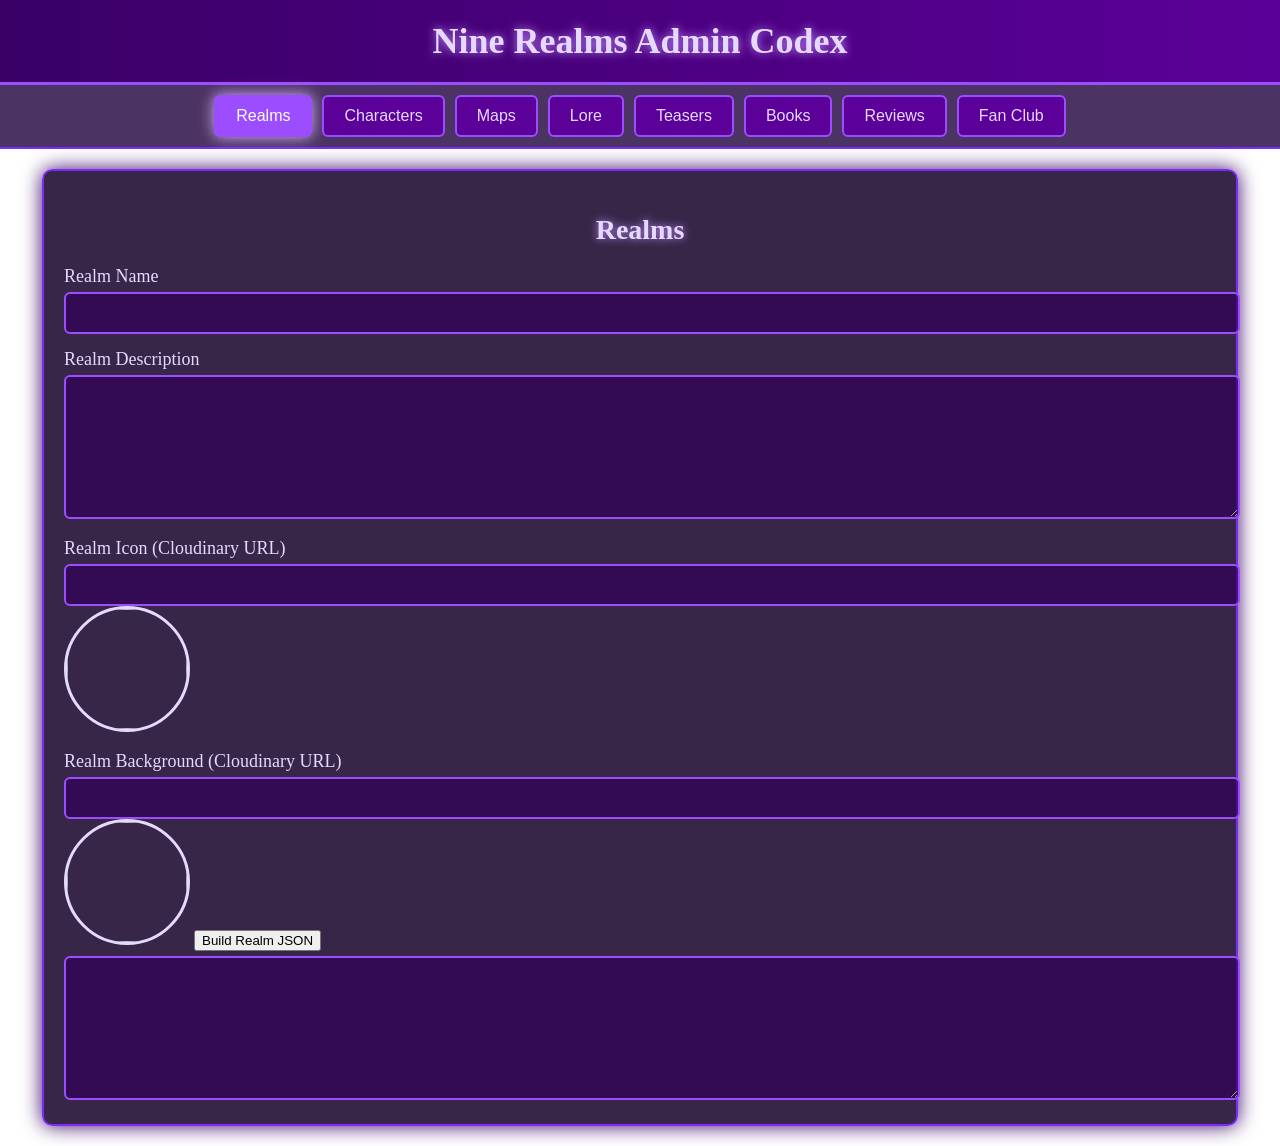
<file: admin.html>
<!DOCTYPE html>
<html lang="en">
<head>
    <meta charset="UTF-8">
    <title>Nine Realms Admin Codex</title>
    <link rel="stylesheet" href="admin.css">
</head>
<body>

<header>
    <h1>Nine Realms Admin Codex</h1>
</header>

<nav>
    <button class="tab-btn" data-tab="realms">Realms</button>
    <button class="tab-btn" data-tab="characters">Characters</button>
    <button class="tab-btn" data-tab="maps">Maps</button>
    <button class="tab-btn" data-tab="lore">Lore</button>
    <button class="tab-btn" data-tab="teasers">Teasers</button>
    <button class="tab-btn" data-tab="books">Books</button>
    <button class="tab-btn" data-tab="reviews">Reviews</button>
    <button class="tab-btn" data-tab="fanclub">Fan Club</button>
</nav>

<main>
    <!-- REALMS TAB -->
    <section id="realms" class="tab-section">
        <h2>Realms</h2>

        <label>Realm Name</label>
        <input id="realmName">

        <label>Realm Description</label>
        <textarea id="realmDesc"></textarea>

        <label>Realm Icon (Cloudinary URL)</label>
        <input id="realmIcon">
        <img id="realmIconPreview" class="preview-circle">

        <label>Realm Background (Cloudinary URL)</label>
        <input id="realmBg">
        <img id="realmBgPreview" class="preview-circle">

        <button id="buildRealmJSON">Build Realm JSON</button>
        <textarea id="realmJSONOutput" class="json-output"></textarea>
    </section>

    <!-- CHARACTERS TAB -->
    <section id="characters" class="tab-section">
        <h2>Characters</h2>

        <label>Character Name</label>
        <input id="charName">

        <label>Character Bio</label>
        <textarea id="charBio"></textarea>

        <label>Character Portrait (Cloudinary URL)</label>
        <input id="charImg">
        <img id="charImgPreview" class="preview-circle">

        <button id="buildCharJSON">Build Character JSON</button>
        <textarea id="charJSONOutput" class="json-output"></textarea>
    </section>

    <!-- MAPS TAB -->
    <section id="maps" class="tab-section">
        <h2>Maps</h2>

        <label>Map Name</label>
        <input id="mapName">

        <label>Map Description</label>
        <textarea id="mapDesc"></textarea>

        <label>Map Image (Cloudinary URL)</label>
        <input id="mapImg">
        <img id="mapImgPreview" class="preview-circle">

        <button id="buildMapJSON">Build Map JSON</button>
        <textarea id="mapJSONOutput" class="json-output"></textarea>
    </section>

    <!-- LORE TAB -->
    <section id="lore" class="tab-section">
        <h2>Lore</h2>

        <label>Lore Title</label>
        <input id="loreTitle">

        <label>Lore Content</label>
        <textarea id="loreContent"></textarea>

        <button id="buildLoreJSON">Build Lore JSON</button>
        <textarea id="loreJSONOutput" class="json-output"></textarea>
    </section>

    <!-- TEASERS TAB -->
    <section id="teasers" class="tab-section">
        <h2>Teasers</h2>

        <label>Teaser Title</label>
        <input id="teaserTitle">

        <label>Teaser Text</label>
        <textarea id="teaserText"></textarea>

        <label>Teaser Image (Cloudinary URL)</label>
        <input id="teaserImg">
        <img id="teaserImgPreview" class="preview-circle">

        <button id="buildTeaserJSON">Build Teaser JSON</button>
        <textarea id="teaserJSONOutput" class="json-output"></textarea>
    </section>

    <!-- BOOKS TAB -->
    <section id="books" class="tab-section">
        <h2>Books</h2>

        <label>Book Title</label>
        <input id="bookTitle">

        <label>Book Summary</label>
        <textarea id="bookSummary"></textarea>

        <label>Book Cover (Cloudinary URL)</label>
        <input id="bookCover">
        <img id="bookCoverPreview" class="preview-circle">

        <button id="buildBookJSON">Build Book JSON</button>
        <textarea id="bookJSONOutput" class="json-output"></textarea>
    </section>

    <!-- REVIEWS TAB -->
    <section id="reviews" class="tab-section">
        <h2>Reviews</h2>

        <label>Reviewer Name</label>
        <input id="reviewerName">

        <label>Review Text</label>
        <textarea id="reviewText"></textarea>

        <label>Reviewer Avatar (Cloudinary URL)</label>
        <input id="reviewAvatar">
        <img id="reviewAvatarPreview" class="preview-circle">

        <button id="buildReviewJSON">Build Review JSON</button>
        <textarea id="reviewJSONOutput" class="json-output"></textarea>
    </section>

    <!-- FAN CLUB TAB -->
    <section id="fanclub" class="tab-section">
        <h2>Fan Club</h2>

        <label>Fan Name</label>
        <input id="fanName">

        <label>Fan Message</label>
        <textarea id="fanMessage"></textarea>

        <label>Fan Avatar (Cloudinary URL)</label>
        <input id="fanAvatar">
        <img id="fanAvatarPreview" class="preview-circle">

        <button id="buildFanJSON">Build Fan JSON</button>
        <textarea id="fanJSONOutput" class="json-output"></textarea>
    </section>

</main>

<script src="admin.js"></script>
</body>
</html>
</file>
<file: admin.css>
/* --------------------------------------------------
   GLOBAL PAGE STYLE — PURPLE FANTASY THEME
-------------------------------------------------- */

body {
    margin: 0;
    padding: 0;
    background: url("https://res.cloudinary.com/dark-fantasy-bg.jpg") no-repeat center center fixed;
    background-size: cover;
    font-family: 'Cinzel', serif;
    color: #e6d9ff;
}

/* --------------------------------------------------
   HEADER
-------------------------------------------------- */

header {
    background: linear-gradient(90deg, #3a0066, #5b0099);
    padding: 20px;
    text-align: center;
    border-bottom: 3px solid #9b4dff;
}

header h1 {
    margin: 0;
    font-size: 36px;
    text-shadow: 0 0 10px #c28cff;
}

/* --------------------------------------------------
   NAVIGATION TABS
-------------------------------------------------- */

nav {
    display: flex;
    justify-content: center;
    background: rgba(30, 0, 60, 0.8);
    padding: 10px;
    border-bottom: 2px solid #7a2cff;
}

.tab-btn {
    background: #5b0099;
    border: 2px solid #9b4dff;
    color: #e6d9ff;
    padding: 10px 20px;
    margin: 0 5px;
    cursor: pointer;
    font-size: 16px;
    border-radius: 6px;
    transition: 0.2s;
}

.tab-btn:hover {
    background: #7a2cff;
    box-shadow: 0 0 10px #c28cff;
}

.tab-btn.active {
    background: #9b4dff;
    color: #fff;
    box-shadow: 0 0 15px #d8b4ff;
}

/* --------------------------------------------------
   TAB SECTIONS
-------------------------------------------------- */

.tab-section {
    display: none;
    padding: 20px;
    background: rgba(20, 0, 40, 0.85);
    margin: 20px auto;
    width: 90%;
    border: 2px solid #7a2cff;
    border-radius: 10px;
    box-shadow: 0 0 20px #3a0066;
}

.tab-section h2 {
    text-align: center;
    font-size: 28px;
    margin-bottom: 20px;
    text-shadow: 0 0 8px #c28cff;
}

/* --------------------------------------------------
   INPUTS & TEXTAREAS
-------------------------------------------------- */

label {
    display: block;
    margin-top: 15px;
    font-size: 18px;
    color: #e6d9ff;
}

input, textarea {
    width: 100%;
    padding: 10px;
    margin-top: 5px;
    background: rgba(50, 0, 90, 0.7);
    border: 2px solid #9b4dff;
    border-radius: 6px;
    color: #fff;
    font-size: 16px;
}

textarea {
    height: 120px;
    resize: vertical;
}

/* --------------------------------------------------
   CIRCULAR PREVIEW IMAGES
-------------------------------------------------- */

.preview-circle {
    width: 120px;
    height: 120px;
    border-radius: 50%;
    border: 3px solid
</file>
